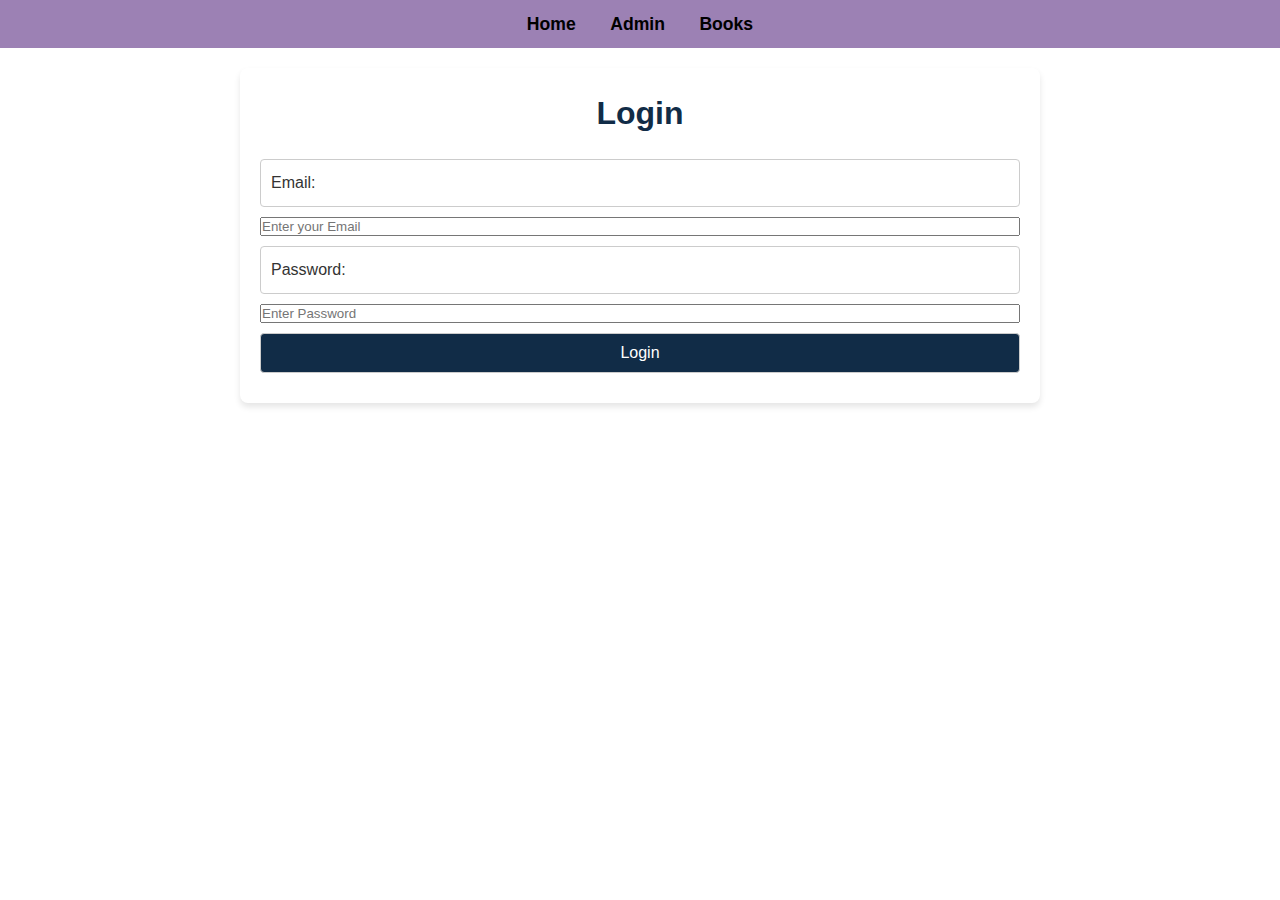
<file: index.html>
<!DOCTYPE html>
<html lang="en">
<head>
    <meta charset="UTF-8">
    <meta name="viewport" content="width=device-width, initial-scale=1.0">
    <title>Login</title>
    <link rel="stylesheet" href="styles.css">
</head>
<body>
    <nav>
        <a href="index.html">Home</a>
        <a href="admin.html">Admin</a>
        <a href="books.html">Books</a>
    </nav>
    <main>
        <h1>Login</h1>
        <form id="loginForm">
            <label for="email">Email:</label>
            <input type="email" id="email" placeholder="Enter your Email" required>
            <label for="password">Password:</label>
            <input type="password" id="password" placeholder="Enter Password" required>
            <button type="submit">Login</button>
            <p id="errorMessage"></p>
        </form>
    </main>
    <script src="js/scripts.js"></script>
</body>
</html>
</file>
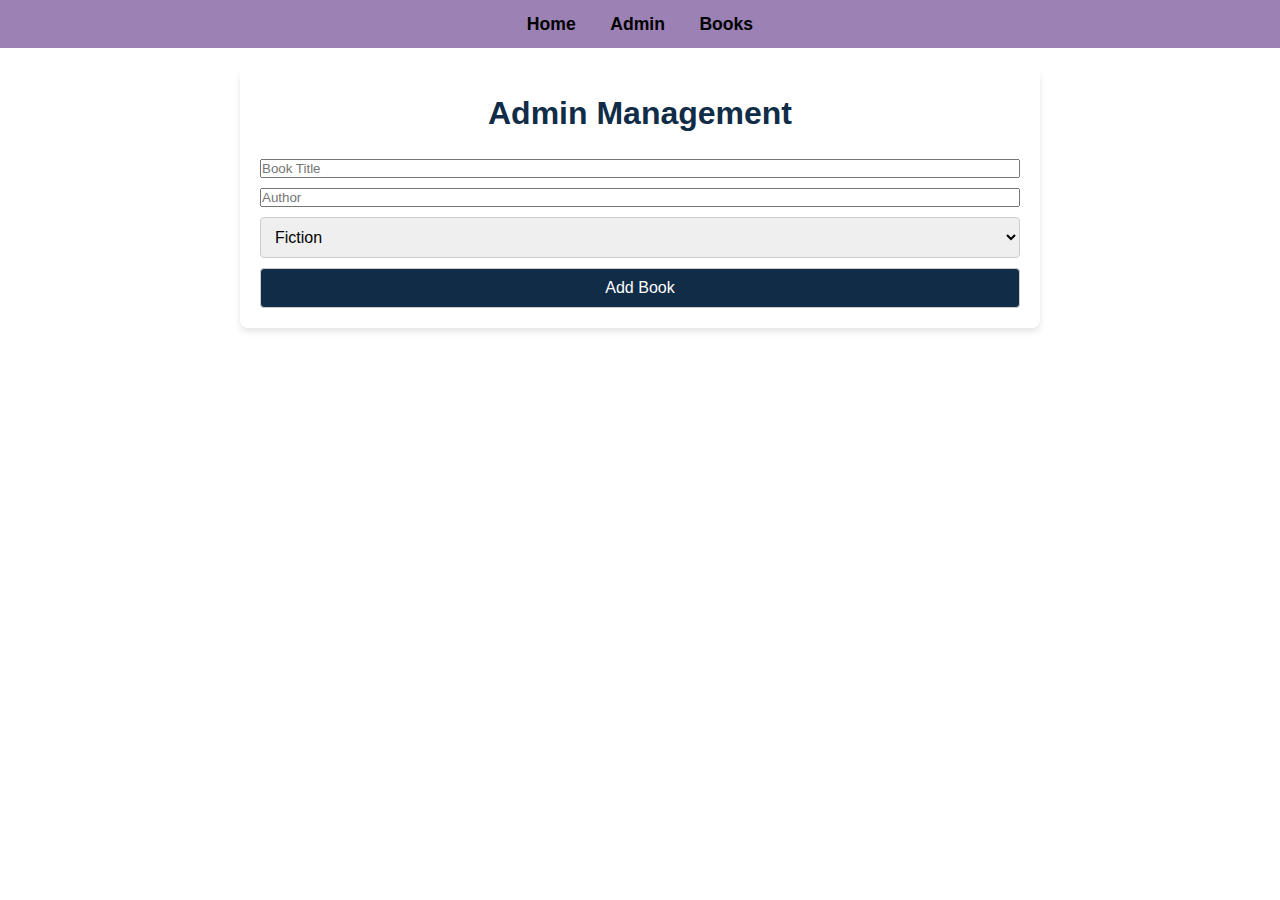
<file: admin.html>
<!DOCTYPE html>
<html lang="en">
<head>
    <meta charset="UTF-8">
    <meta name="viewport" content="width=device-width, initial-scale=1.0">
    <title>Admin</title>
    <link rel="stylesheet" href="styles.css">
</head>
<body>
    <nav>
        <a href="index.html">Home</a>
        <a href="admin.html">Admin</a>
        <a href="books.html">Books</a>
    </nav>
    <main>
        <h1>Admin Management</h1>
        <form id="addBookForm">
            <input type="text" id="title" placeholder="Book Title" required>
            <input type="text" id="author" placeholder="Author" required>
            <select id="category">
                <option value="Fiction">Fiction</option>
                <option value="Comedy">Comedy</option>
                <option value="Technical">Technical</option>
            </select>
            <button type="submit">Add Book</button>
        </form>
        <div id="BookGrid"></div>
    </main>
    <script src="js/admin.js"></script>
</body>
</html>
</file>
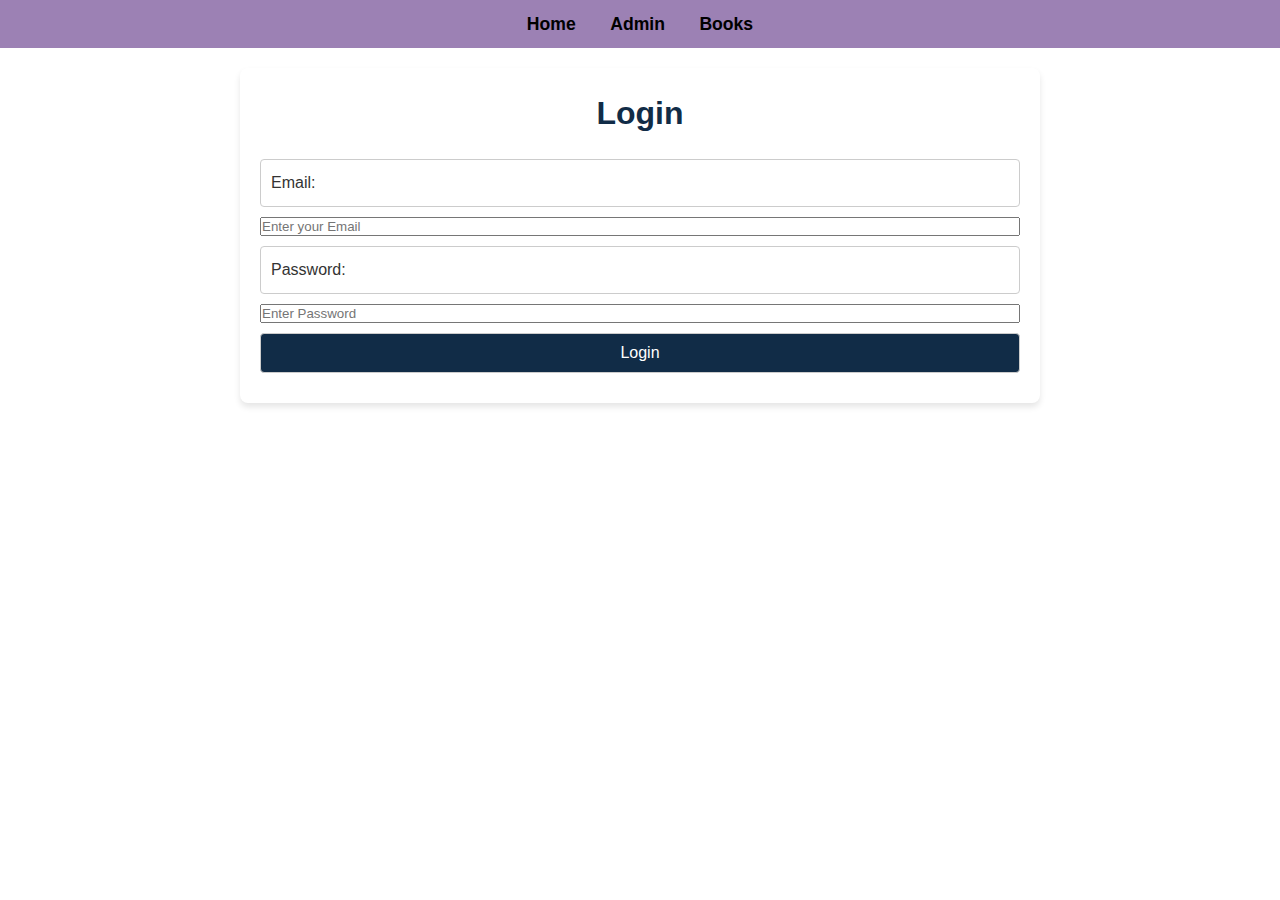
<file: books.html>
<!DOCTYPE html>
<html lang="en">
<head>
    <meta charset="UTF-8">
    <meta name="viewport" content="width=device-width, initial-scale=1.0">
    <title>Books</title>
    <link rel="stylesheet" href="styles.css">
</head>
<body>
    <nav>
        <a href="index.html">Home</a>
        <a href="admin.html">Admin</a>
        <a href="books.html">Books</a>
    </nav>
    <main>
        <h1>User Book Page</h1>
        <button id="showAvailable">Show Available Books</button>
        <button id="showBorrowed">Show Borrowed Books</button>
        <div id="bookGrid"></div>
    </main>
    <script src="js/books.js"></script>
</body>
</html>
</file>
<file: styles.css>
*{
    margin: 0;
    padding: 0;
    box-sizing: border-box;
    font-family: Arial, sans-serif;
}

body{
    background-color: f9f9f9;
    color: #333;
    line-height: 1.6;
}
nav {
    background-color: rgb(156, 129, 180);
    padding: 10px;
    text-align: center;
}
nav a{
    color: rgb(0, 0, 0);
    max-width: 800px;
    text-decoration: none;
    margin: 0 15px;
    font-size: 1.1rem;
    font-weight: bold;
}

nav a:hover{
    text-decoration: underline;
}

main {
    padding: 20px;
    max-width: 800px;
    margin: 20px auto;
    background: white;
    border-radius: 8px;
    box-shadow: 0 4px 6px rgba(0, 0, 0, 0.1);
}

main h1{
    text-align: center;
    margin-bottom: 20px;
    color: #112c47;
}
form {
    display: flex;
    flex-direction: column;
    gap: 10px;
}

fomm label {
    font-weight: bold;
    margin-bottom: 5px;
}
form label, form select, form button{
    padding: 10px;
    border: 1px solid #ccc;
    border-radius: 4px;
    font-size: 1rem;
}
form input:focus, form select:focus {
    border-color: 112c47;
    outline: none;
}
form button{
    background-color: #112c47;
    color: white;
    cursor: pointer;
}
form button:hover{
    background-color: #34495e;
}

#errorMessage{
    color: red;
    font-size: 0.9rem;
    text-align: center;
}

#bookGrid{
    display: grid;
    grid-template-columns: repeat(auto-fit, minmax(250px,1fr));
    gap: 15px;
    margin-top: 20px;
}

.book-card{
    background: #fff;
    padding: 15px;
    border-radius: 8px;
    text-align: center;
    display: flex;
    flex-direction: column;
    align-items: center;
}
.book-card img {
    max-width: 150px;
    border-radius: 8px;
    margin-bottom: 10px;
}
.book-card h3{
    font-size: 1.2rem;
    margin: 5px 0;
}
.book-card p {
    font-size: 0.9rem;
    margin: 5px 0;
}
.book-card button{
    background-color: #34495e;
    color: white;
    border: none;
    padding: 8px 12px;
    border-radius: 4px;
    cursor: pointer;
    margin-top: 10px;
}
.book-card button:hover{
    background-color: #112c47;
}
.book-card button:disabled{
    background-color: #bdbdbd;
    cursor: not-allowed;
}

@media (max-width: 760px) {
    main{
        padding: 15px;
    }

    nav a{
        font-size: 1rem;
        margin: 0 10px;
    }
}
</file>
